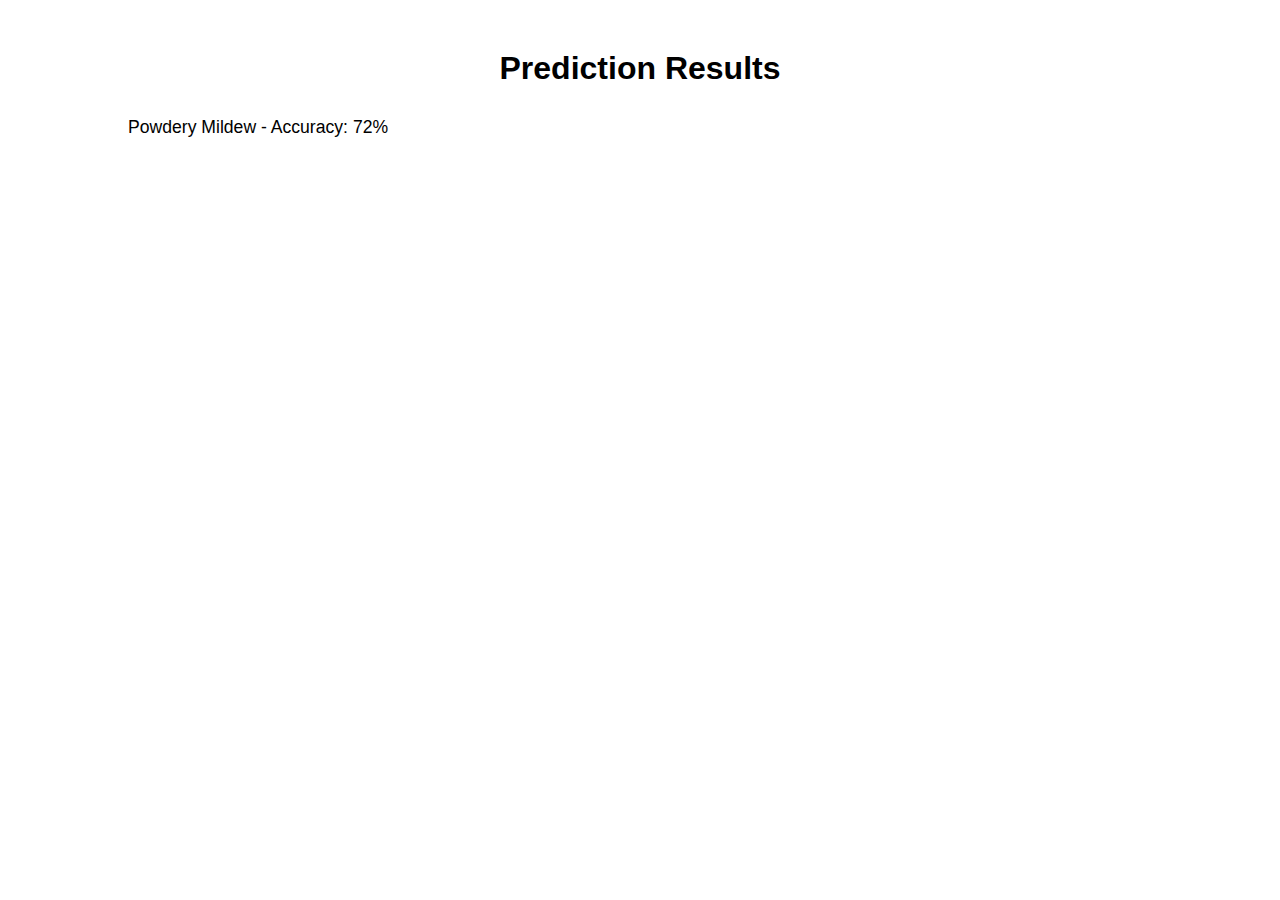
<file: result-page.html>
<!DOCTYPE html>
<html lang="en">
<head>
    <meta charset="UTF-8">
    <meta name="viewport" content="width=device-width, initial-scale=1.0">
    <title>Spinach Disease Prediction - Result Page</title>
    <link rel="stylesheet" href="styles.css">
</head>
<body>
    <div class="container">
        <h1>Prediction Results</h1>
        <div id="results">
            <!-- Prediction result will be dynamically inserted here -->
        </div>
    </div>

    <script>
        function displayResult() {
            var resultsDiv = document.getElementById('results');
            resultsDiv.innerHTML = ''; // Clear previous result

            var ul = document.createElement('ul');

            // Generate a single random prediction
            var prediction = generateRandomPrediction();
            var li = document.createElement('li');
            li.textContent = prediction.disease + ' - Accuracy: ' + prediction.accuracy;
            ul.appendChild(li);

            resultsDiv.appendChild(ul);
        }

        // Function to generate a single random prediction
        function generateRandomPrediction() {
            var diseases = ["Downy Mildew", "Anthracnose", "Leaf Spot", "Powdery Mildew"];
            var randomDisease = diseases[Math.floor(Math.random() * diseases.length)];
            var accuracy = Math.floor(Math.random() * 26) + 70; // Random accuracy between 70 and 95
            return { disease: randomDisease, accuracy: accuracy + "%" };
        }

        // Call displayResult when the page loads
        window.onload = displayResult;
    </script>
</body>
</html>
</file>
<file: styles.css>
/* Reset default margin and padding */
body, h1, p, ul {
    margin: 0;
    padding: 0;
}

/* Set default font family */
body {
    font-family: Arial, sans-serif;
}

/* Container styles */
.container {
    width: 80%;
    margin: 50px auto;
    text-align: center;
}

/* Heading styles */
h1 {
    font-size: 2em;
    margin-bottom: 20px;
}

/* Paragraph styles */
p {
    font-size: 1.2em;
    margin-bottom: 30px;
}

/* File upload input styles */
input[type="file"] {
    padding: 10px;
    font-size: 1em;
}

/* Button styles */
button {
    padding: 10px 20px;
    font-size: 1em;
    background-color: #007bff;
    color: #ffffff;
    border: none;
    border-radius: 5px;
    cursor: pointer;
}

button:hover {
    background-color: #0056b3;
}

/* Results section styles */
#results {
    text-align: left;
    margin-top: 30px;
}

#results ul {
    list-style-type: none;
    padding: 0;
}

#results li {
    margin-bottom: 10px;
    font-size: 1.1em;
}
</file>
